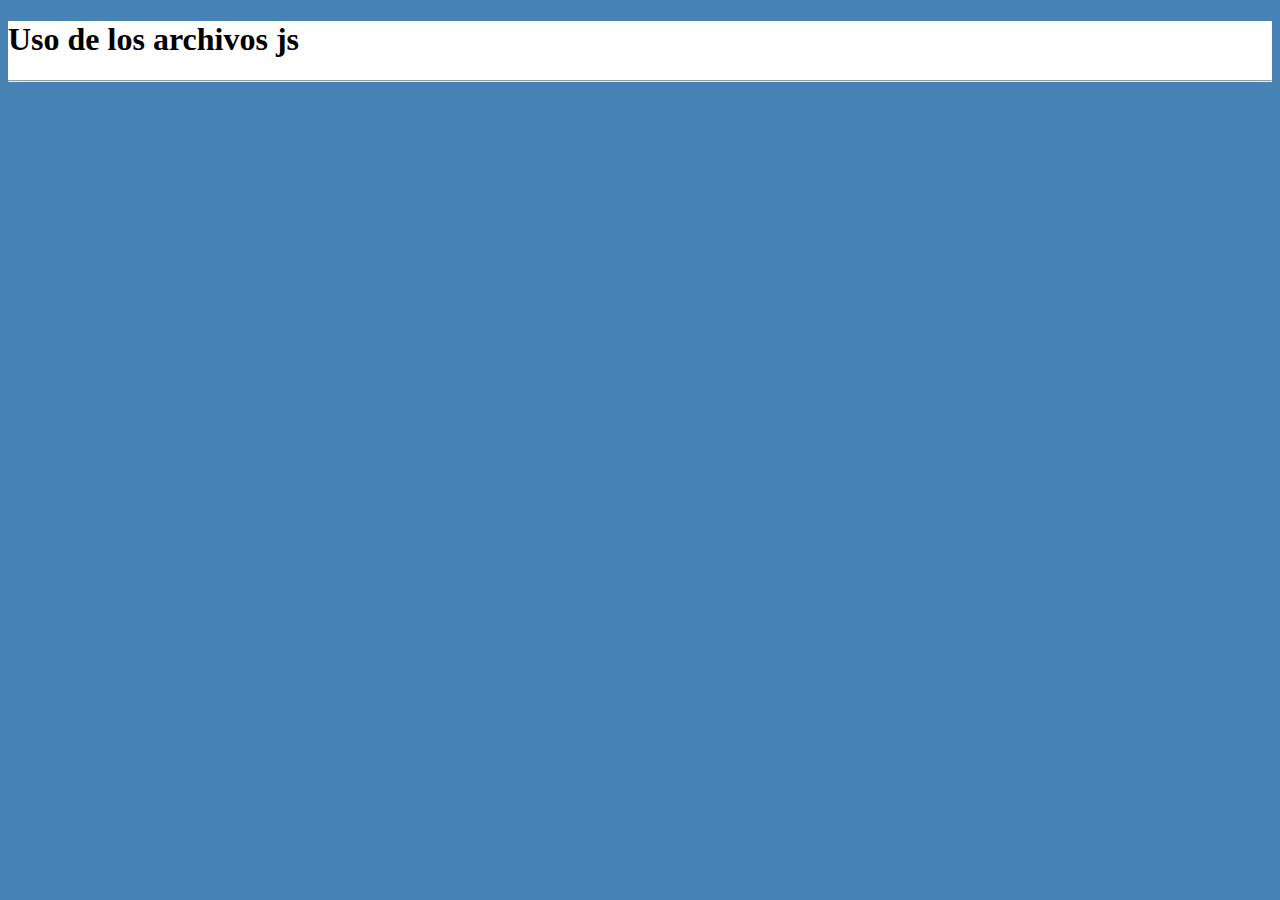
<file: index.html>
<!DOCTYPE html>
<html lang="es" style="background-color: steelblue;">
<head>
    <meta charset="UTF-8">
    <meta http-equiv="X-UA-Compatible" content="IE=edge">
    <meta name="viewport" content="width=device-width, initial-scale=1.0">
    <title>Javascript</title>
</head>
<body style="background-color:#ffff">
    <h1>Uso de los archivos js </h1>
    <hr>
    <!-- <script src="js/app.js"></script> -->
    <!-- <script src="js/primitivos.js"></script> -->
    <script src="js/15_switch.js"></script>
</body>
</html>
</file>
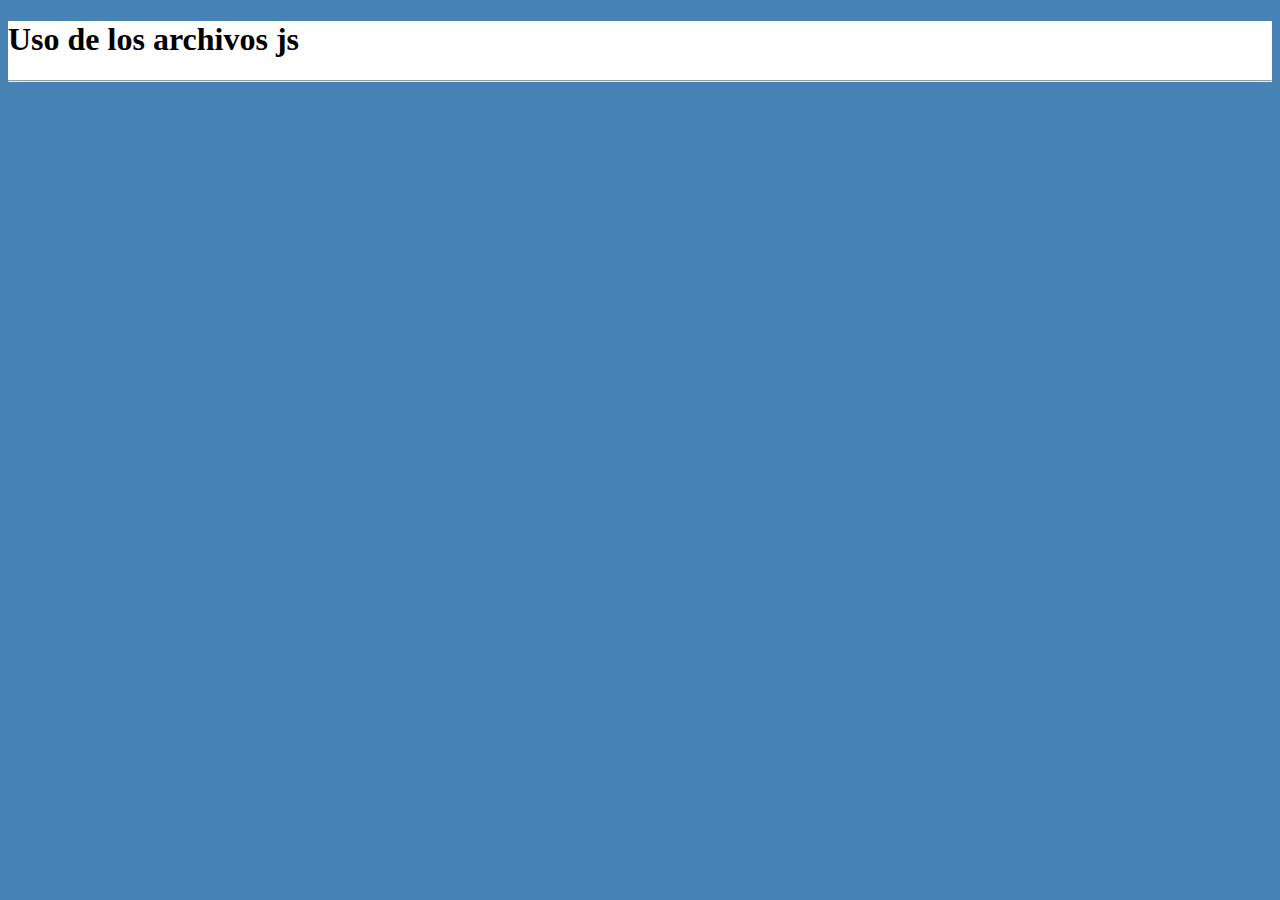
<file: 01_Fundamentos/index.html>
<!DOCTYPE html>
<html lang="es" style="background-color: steelblue;">
<head>
    <meta charset="UTF-8">
    <meta http-equiv="X-UA-Compatible" content="IE=edge">
    <meta name="viewport" content="width=device-width, initial-scale=1.0">
    <title>Javascript</title>
</head>
<body style="background-color:#ffff">
    <h1>Uso de los archivos js </h1>
    <hr>
    <!-- <script src="js/app.js"></script> -->
    <!-- <script src="js/primitivos.js"></script> -->
    <script src="js/ciclos/1_for.js"></script>
</body>
</html>
</file>
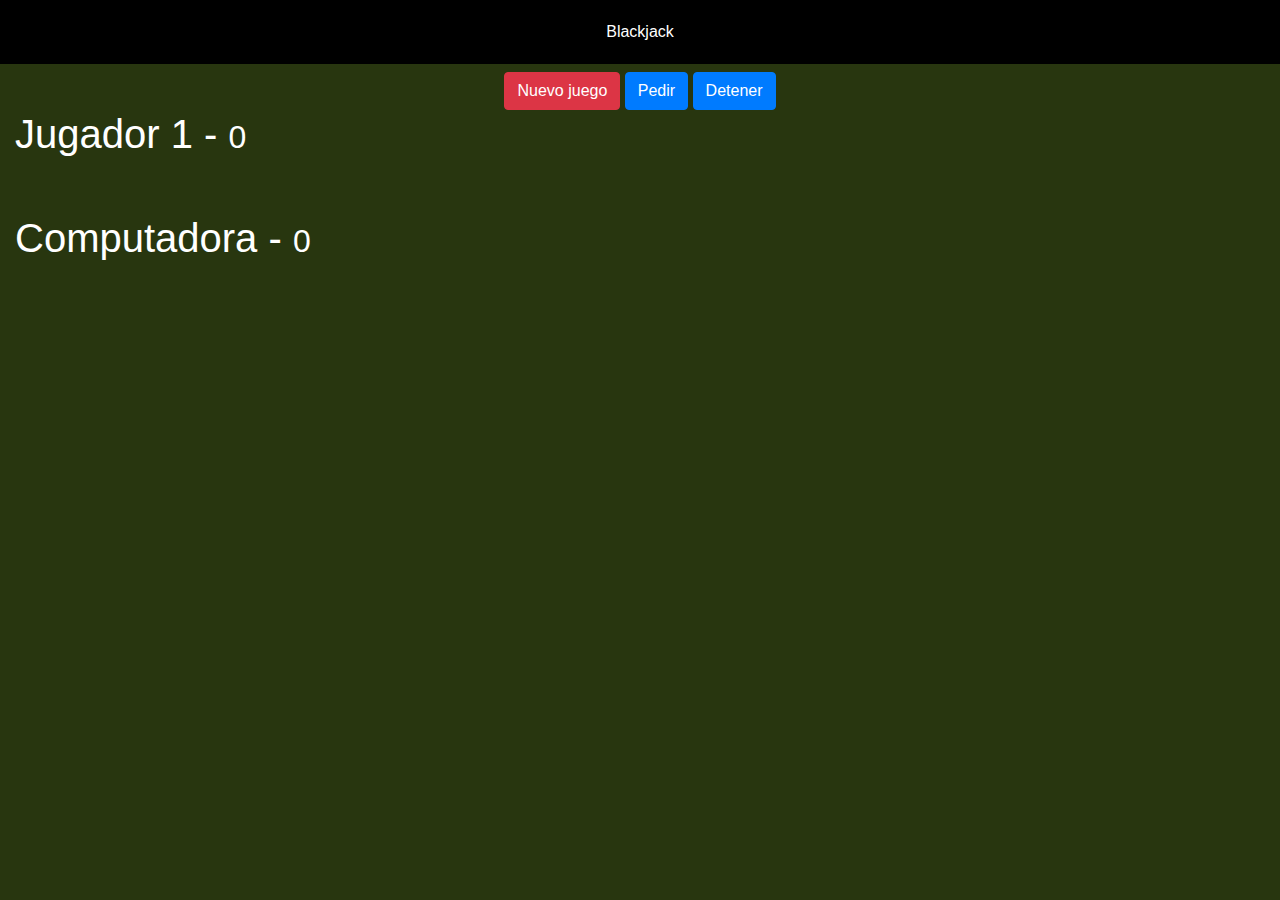
<file: 02_blackjack/index.html>
<!DOCTYPE html>
<html lang="es">
<head>
    <meta charset="UTF-8">
    <meta http-equiv="X-UA-Compatible" content="IE=edge">
    <meta name="viewport" content="width=device-width, initial-scale=1.0">
    <title>Blackjack</title>
    <link rel="stylesheet" href="https://stackpath.bootstrapcdn.com/bootstrap/4.4.1/css/bootstrap.min.css" integrity="sha384-Vkoo8x4CGsO3+Hhxv8T/Q5PaXtkKtu6ug5TOeNV6gBiFeWPGFN9MuhOf23Q9Ifjh" crossorigin="anonymous">
    <link rel="stylesheet" href="assets/css/styles.css">
</head>
<body>
    <header class="titulo" >Blackjack</header>
    <div class="row mt-2">
        <div id="button_id" class="col text-center">
            <button id="btnNuevo" class="btn btn-danger">Nuevo juego</button>
            <button id="btnPedir" class="btn btn-primary">Pedir</button>
            <button id="btnDetener" class="btn btn-primary">Detener</button>

        </div>
    </div>

    <div class="row container">
        <div class="col">
            <h1>Jugador 1 - <small>0</small></h1>
            <div id="jugador_cartas">
                <!-- <!-- <img class="carta" src="assets/cartas/10C.png" alt=""> -->
                <!-- <img class="carta" src="assets/cartas/10C.png" alt=""> -->
            </div>
        </div>
    </div>

    <div class="row container mt-5">
        <div class="col">
            <h1>Computadora - <small>0</small></h1>
            <div id="computadora_cartas">
                <!-- <img class="carta" src="assets/cartas/3S.png" alt=""> -->
                <!-- <img class="carta" src="assets/cartas/3S.png" alt="">
                <img class="carta" src="assets/cartas/3S.png" alt=""> -->
            </div>
        </div>
    </div>

    <!-- <script src="https://cdn.jsdelivr.net/npm/underscore@1.13.6/underscore-umd-min.js"></script> -->
    <script src="assets/js/underscore.js"></script>
    <script src="assets/js/juego.js"></script>
</body>
</html>
</file>
<file: 02_blackjack/assets/css/styles.css>
html, body{
    background-color: rgb(40, 54, 15);
    color: white;
}

.titulo{
    text-align: center;
    background-color:black;
    color: white;
    padding: 20px;
}

.carta{
    position: relative;
    width: 150px;
    left: 100px;
    margin-left: -75px;
}

#jugador_cartas{
    height: auto;
}

#computadora_cartas{
    height: auto;
}
</file>
